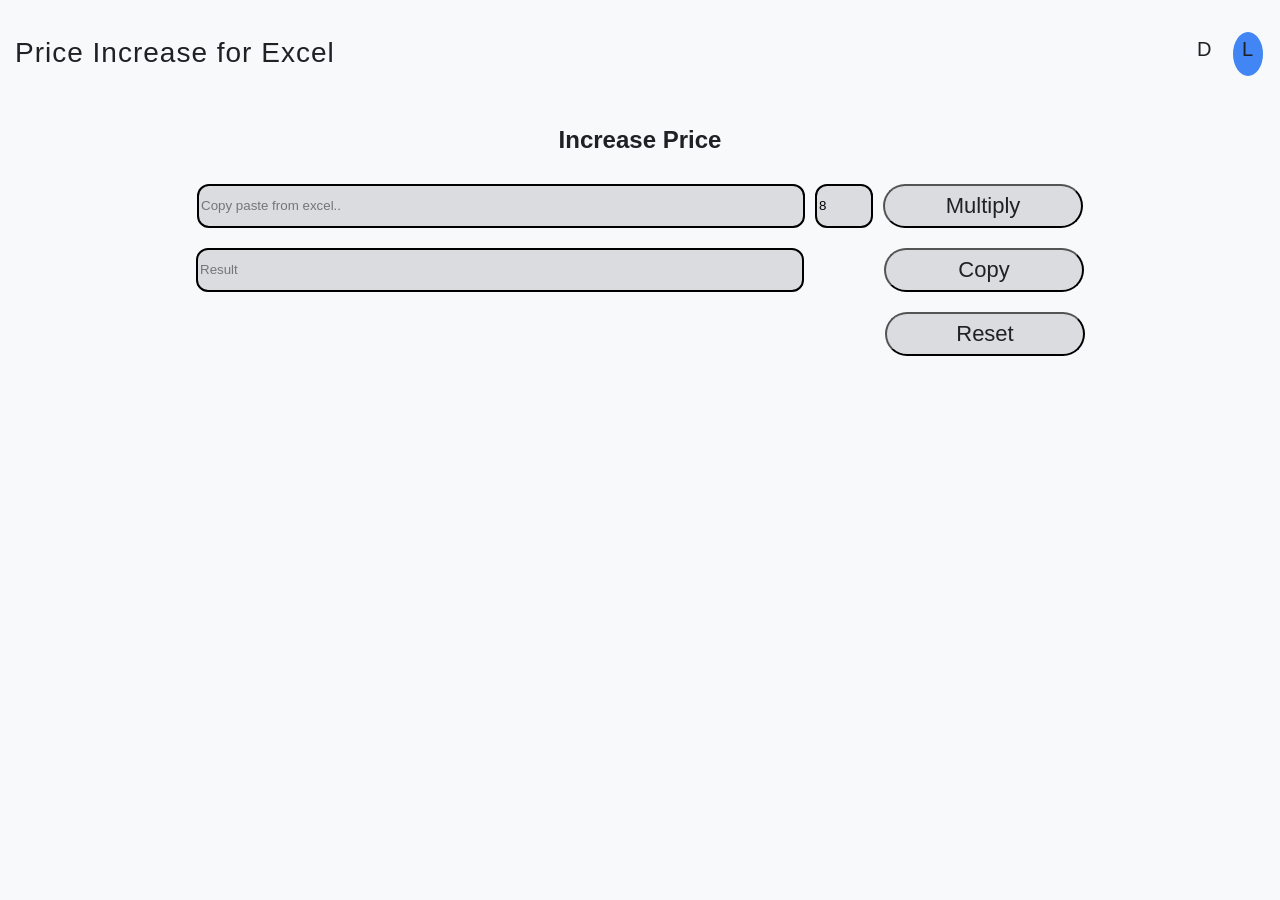
<file: index.html>
<!DOCTYPE html>
<html lang="en">
<head>
    <meta charset="UTF-8">
	<link rel="stylesheet" type="text/css" href="style.css">
	<meta name="theme-color" content="#202124">
    <meta name="viewport" content="width=device-width, initial-scale=1.0">
    <title>Increase Price</title>
	<link rel="icon" type="x-icon" href="icon-excel-48.png"</link>
</head>
<body>
	<div class="header">
	<h1>Price Increase for Excel</h1>
	<div class="theme-toggle">
			<label class="switch">
			<input type="checkbox" id="theme-switch">
			<span class="slider round"></span>
			<span class="theme-icon light">L</span>
			<span class="theme-icon dark">D</span>
		</label>
		</div>
	</div>
	<h2>Increase Price</h2>
	<div class="inputNumbers">
		<input id="inputPriceIncrease" type="text" style="width: 600px; height: 38px;" placeholder="Copy paste from excel..">
		<input id="inputPercent" type="number" value="8" style=" width: 50px; height: 38px;">
		<button onclick="calculate()" style="width: 200px;">Multiply</button>
	</div>
	<div class="inputNumbers">
		<input id="outputPriceIncrease" type="text" style="width: 600px; height: 38px;" placeholder="Result">
		<div class="spacer"></div>
		<button onclick="copyOutput()" style="width: 200px;">Copy</button>
	</div>
	<div class="inputNumbers">
		<div class="spacer2"></div>
		<button onclick="resetNumbers()" style="width: 200px;">Reset</button>
	</div>
		<script src="script.js"></script>
</body>
</html>
</file>
<file: style.css>
/* Theme Variables */
:root {
    /* Dark Theme (Default) */
    --bg-color: #202124;
    --text-color: #e8eaed;
    --calc-bg: #202124;
    --btn-bg: #3c4043;
    --btn-hover: #535456;
    --op-btn-bg: #8ab4f8;
    --op-btn-color: #202124;
    --clear-btn-bg: #5f6368;
    --history-bg: #2d2e31;
    --history-item-bg: #3c4043;
    --history-border: #3c4043;
    --history-text-secondary: #a8aaad;
	--debug-border: 0px solid #ff0000; /* Change this to remove the border debug thing*/
}
/* Light Theme */
body.light-theme {
    --bg-color: #f8f9fa;
	/* --bg-color: #dfe0e1; */
    --text-color: #202124;
    --calc-bg: #ffffff;
    --btn-bg: #dadce0;
    --btn-hover: #c0c2c6;
    --op-btn-bg: #4285f4;
    --op-btn-color: #ffffff;
    --clear-btn-bg: #dadce0;
    --history-bg: #f1f3f4;
    --history-item-bg: #ffffff;
    --history-border: #dadce0;
    --history-text-secondary: #5f6368;
}
body {
    font-family: 'Segoe UI', Roboto, Oxygen, Ubuntu, sans-serif;
    background-color: var(--bg-color);
	color: var(--text-color);
    display: flex;
    flex-direction: column;
    align-items: center;
    justify-content: top;
    height: 100vh;
    margin: 0;
    padding: 0;
    transition: all 0.3s ease;
}
main {
    padding: 10px;
}
.header {
    width: 100%;
    display: flex;
    justify-content: space-between;
    align-items: center;
    padding: 5px;
    box-sizing: border-box;
	border: var(--debug-border);
}
h1 {
    font-weight: 300;
	margin-top: 22px;
    margin-bottom: 22px;
    font-size: 28px;
    letter-spacing: 1px;
	padding: 10px;
	border: var(--debug-border);
}
button {
	display: grid;
    padding: 20px 0;
    font-size: 22px;
	border-radius: 22px;
    background-color: var(--btn-bg);
    color: var(--text-color);
    cursor: pointer;
    transition: all 0.2s ease;
    width: 75px;
    height: 35px;
	justify-content: center;
	align-items: center;
	align-content: center;
	outline: none;
	/* border: 2px solid #888; */
	/* border: var(--debug-border); */
}

/* for animating on keypress event */
@keyframes manual_animation {
    0% {
        transform: translateY(0);
        background-color: var(--btn-bg);
    }
    50% {
        transform: translateY(-2px);
        background-color: var(--btn-hover);
    }
    100% {
        transform: translateY(0);
        background-color: var(--btn-bg);
    }
    
}

.active-btn{
    animation: manual_animation 0.2s ease;
}

/*Db stuff*/

.inputNumbers{
	display: flex;
	align-items: center;
	gap: 10px;
	padding: 10px;
}
input {
	background-color: #dadce0;
	border-radius: 12px;
	border: 2px solid black;
}
.spacer {
	width: 50px;
	padding: 5px;
}
.spacer2 {
	width: 670px;
	padding: 5px;
}
button:hover {
    background-color: var(--btn-hover);
    transform: translateY(-2px);
}
button:active {
    transform: translateY(0);
}
/* Theme Toggle Switch Styles */
.theme-toggle {
    /*position: absolute;*/
    top: 20px;
    right: 20px;
	padding: 10px;
	border: var(--debug-border);
}
/* add cursor pointer */
.switch {
    position: relative;
    display: inline-block;
    width: 80px; 
    height: 54px; 
    cursor: pointer;
	align-content: center;
}
/* Hidden switch */
#theme-switch {
    visibility: hidden;
}

.slider:before {
    position: absolute;
    content: "";
    height: 44px;  
    width: 30px;  
    left: 4px;
    bottom: 4px;
    background-color: var(--op-btn-bg);
    transition: .4s;
	border-radius: 50%;
}
input:checked + .slider:before {
    transform: translateX(44px); 
}
.theme-icon {
    position: absolute;
    top: 12px;
    font-size: 20px;
    z-index: 1;
}
.theme-icon.light {
    right: 12px; 
}

.theme-icon.dark {
    left: 12px; 
}
/* Text CSS estruture */
.text-bold {
    font-weight: bold;
}
</file>
